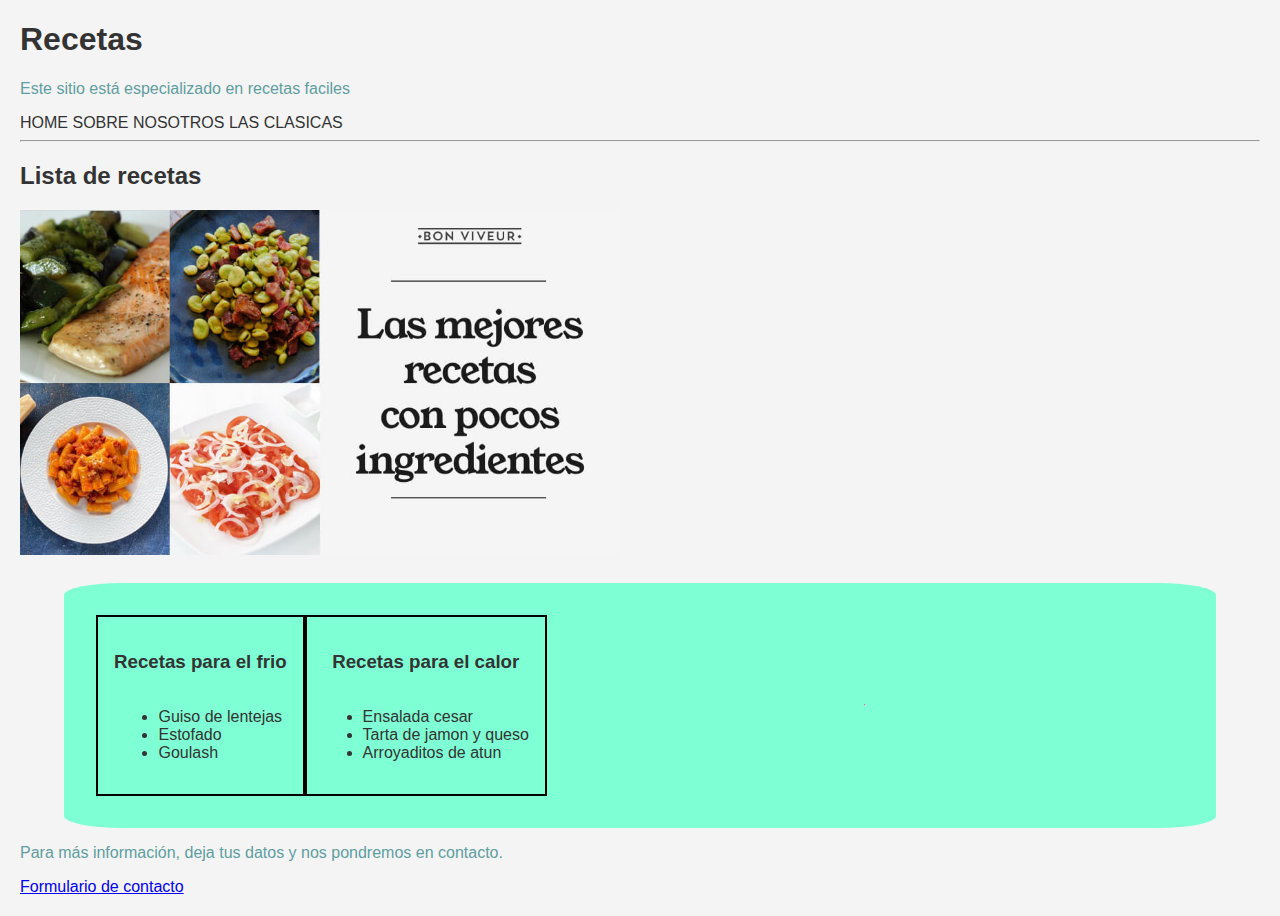
<file: index.html>
<!DOCTYPE html>
<html lang="es">
   <head>
      <meta charset="UTF-8" />
      <meta name="viewport" content="width=device-width, initial-scale=1.0" />
      <title>Sitio homework modulo 3 y 4</title>
      <link rel="stylesheet" type="text/css" href="styles.css">
   </head>
   <body>
    <header>
        <h1>Recetas</h1>
        <p>Este sitio está especializado en recetas faciles</p>
        <span>HOME</span>
        <span>SOBRE NOSOTROS</span>
        <span>LAS CLASICAS</span>
    </header>
    <hr />

    <main>
        <section>
            <h2>Lista de recetas</h2>
            <img src="./las-mejores-recetas-con-pocos-ingredientes.jpg" class="encabezado">
            <article>
                <div id="cards-conteiner">

                <div class="cards">
                <h3>Recetas para el frio</h3>
                    <ul>
                        <li>Guiso de lentejas</li>
                        <li>Estofado</li>
                        <li>Goulash</li>
                    </ul>
                </div>
        
                <div class="cards">
                <h3>Recetas para el calor</h3>
                    <ul>
                        <li>Ensalada cesar</li>
                        <li>Tarta de jamon y queso</li>
                        <li>Arroyaditos de atun</li>
                    </ul>
                </div>

        <hr />

        </section>

    </main>

    <footer>
        <p>Para más información, deja tus datos y nos pondremos en contacto.</p>
        <a href="./form.html">Formulario de contacto</a>
    </footer>

   </body>
</html>
</file>
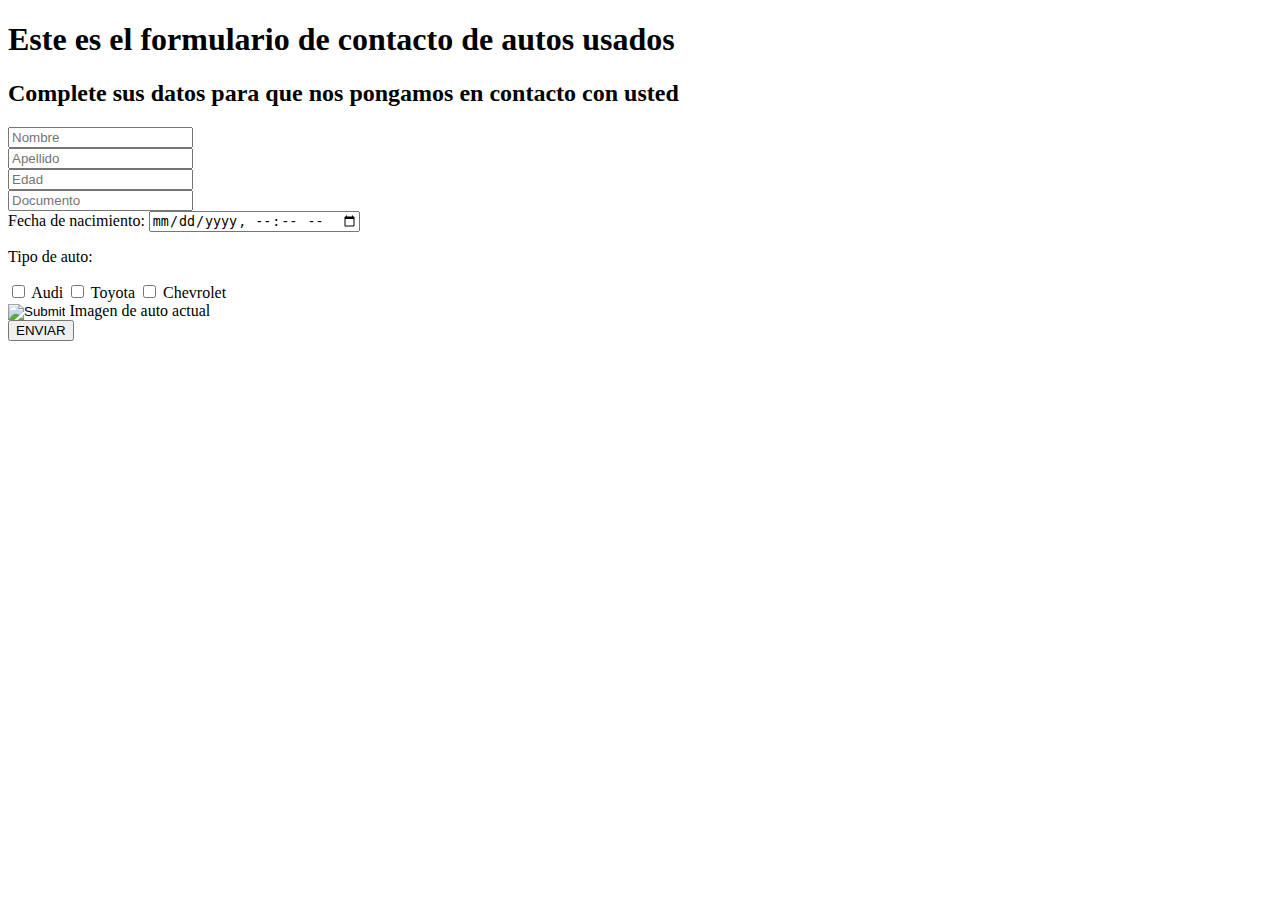
<file: form.html>
<!DOCTYPE html>
<html lang="es">
   <head>
      <meta charset="UTF-8" />
      <meta name="viewport" content="width=device-width, initial-scale=1.0" />
      <title>Formulario homework mod 3</title>
   </head>
   <body>
    <header>
        <h1>Este es el formulario de contacto de autos usados</h1>
    </header>
    <main>
        <div>
            <h2>Complete sus datos para que nos pongamos en contacto con usted</h2>
        </div>
<form>
    <div>
        <input type="text" name="Nombre" placeholder="Nombre" />
    </div>

    <div>
        <input type="text" name="Apellido" placeholder="Apellido" />
    </div>

    <div>
        <input type="number" name="number" placeholder="Edad"/>
    </div>

    <div>
        <input type="number" name="number" placeholder="Documento" />
    </div>

    <div>
        <label for="datetime-local">Fecha de nacimiento: </label>
        <input type="datetime-local" name="datetime-local" />
    </div>

    <div>
        <p>Tipo de auto: </p>
        <input type="checkbox" name="checkbox" />
        <label for="checkbox">Audi</label>
        <input type="checkbox" name="checkbox" />
        <label  fo="checkbox">Toyota</label>
        <input type="checkbox" name="checkbox" />
        <label for="checkbox">Chevrolet</label>
    </div>

    <div>
        <input type="image" name="image" />
        <label for="image">Imagen de auto actual</label>
    </div>

    <button>ENVIAR</button>
</form>
</main>
</body>
</html>
</file>
<file: styles.css>
body {
    font-family: 'Arial', sans-serif;
    background-color: #f4f4f4;
    color: #333;
    margin: 20px;
  }

  p {
font-family: Arial, Helvetica, sans-serif;
color:cadetblue ;
  }

  .encabezado{
    width: 600px;
  }

  .cards{
    border: 2px solid black;
    width: fit-content;
    padding: 1em 1em 1em 1em;
    display: flex;
    justify-content: center;
    align-items: center;
    flex-direction: column;
   }

   #cards-conteiner{
    background-color: aquamarine;
    width: 85vw;
    margin: auto;
    margin-top: 1.5em;
    border-radius: 5%;
    padding: 2em;
    display: flex;
    justify-content: flex-end;
    align-items: center;
    flex-direction: row;
   }
</file>
